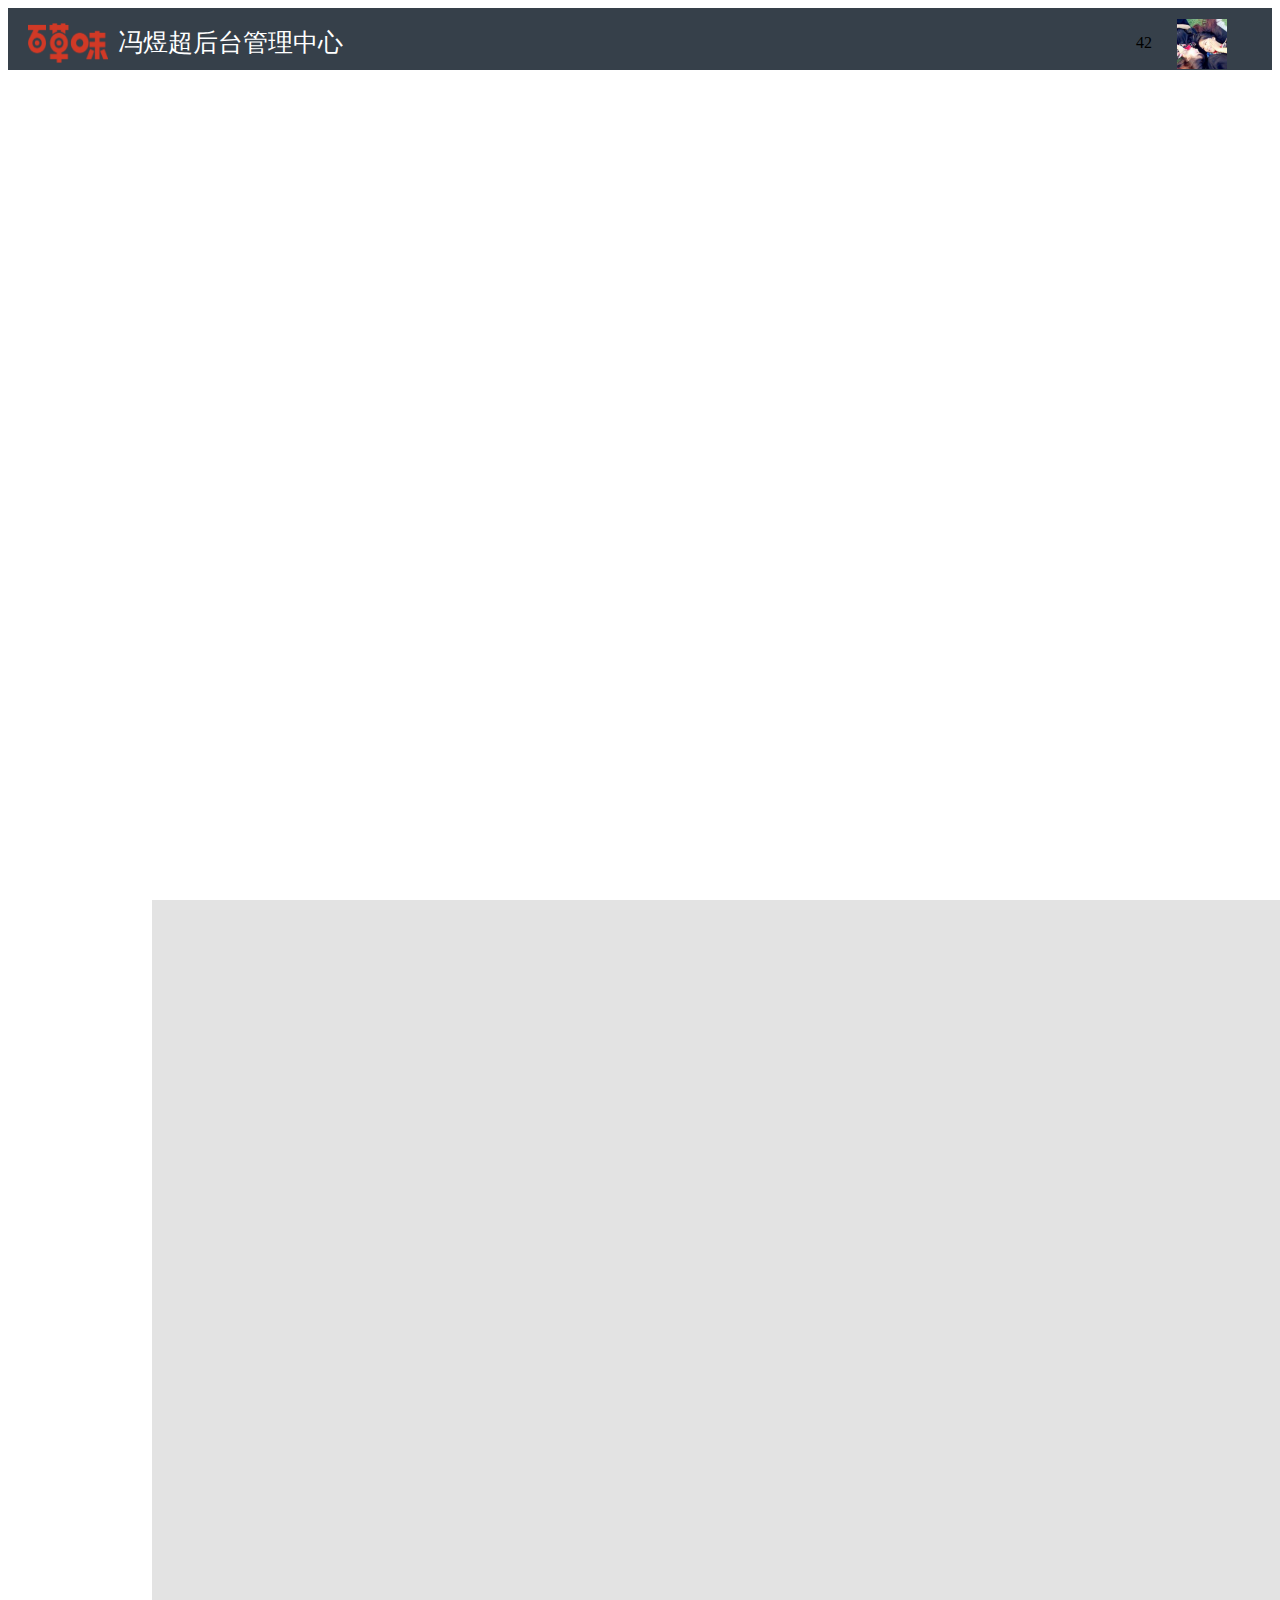
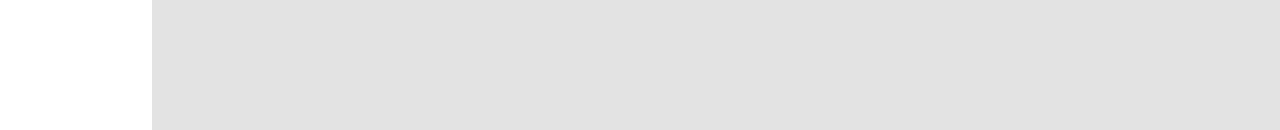
<file: tpls/index.html>
<!DOCTYPE html>
<html>
	<head>
		<meta charset="UTF-8">
		<title></title>
		<link rel="stylesheet" type="text/css" href="/css/index.css"/>
		
	</head>
	<body>
		<header>
			<div class="header-left">
				<img src="../images/icon_home_logo.png"/>
				<span>冯煜超后台管理中心</span>
			</div>
			<div class="header-right dropdown">
				<div><span class="glyphicon glyphicon-bell"></span><span class="badge">42</span></div>
				<div class="icon dropdown-toggle" data-toggle="dropdown"><img src="/images/userIcon.jpg" alt="" class="img-circle"></div>
				<ul class="dropdown-menu dropdown-menu-right" role="menu" aria-labelledby="dropdownMenu1">
				    <li role="presentation"><a role="menuitem" tabindex="-1" href="#"><span class="glyphicon glyphicon-user"></span>个人中心</a></li>
				    <li role="presentation"><a role="menuitem" tabindex="-1" href="#"><span class="glyphicon glyphicon-cog"></span>设置</a></li>
				    <li role="presentation"><a role="menuitem" tabindex="-1" href="#"><span class="glyphicon glyphicon-hdd
glyphicon "></span>退出</a></li>
				  </ul>
			</div>
			
		</header>
		<section>
			<aside>
				<accordion-panel></accordion-panel>
			</aside>
			<div class="content">
				<ui-view class="{{pageClass}}"></ui-view>
			</div>
		</section>		 
		
	</body>
</html>
</file>
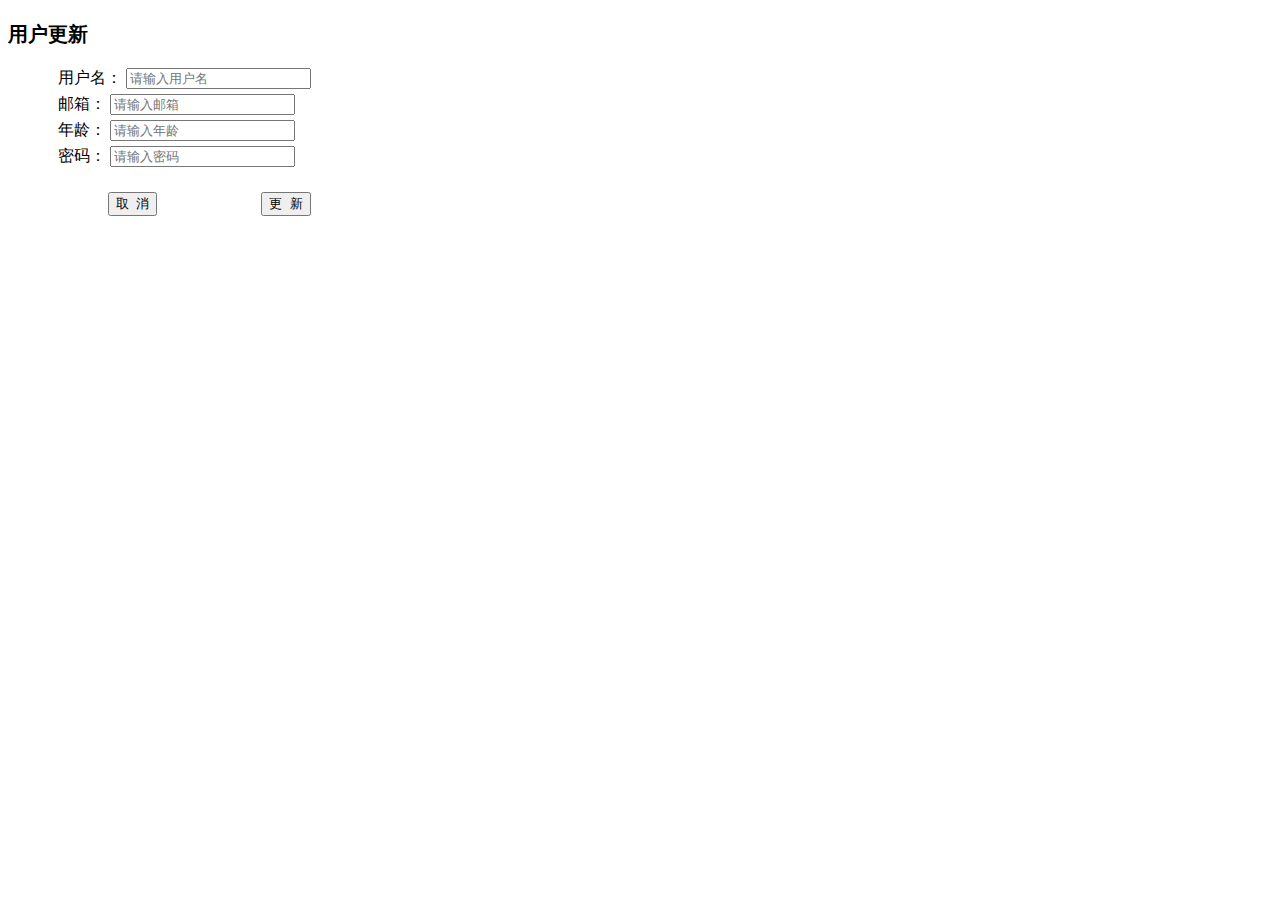
<file: tpls/user_update.html>
<!DOCTYPE html>
<html>
	<head>
		<meta charset="UTF-8">
		<title></title>
		<link rel="stylesheet" href="/css/user-update.css" />
	</head>
	<body>
		<div class="user-update-container">
			<h1>用户更新</h1>
			<div class="input-group">
				  <label for="">用户名：</label>
				  <input type="text" class="form-control" placeholder="请输入用户名" ng-model="updateUser.username">
				</div>
				
				<div class="input-group">
				  <label for="">邮箱：</label>
				  <input type="text" class="form-control" placeholder="请输入邮箱" ng-model="updateUser.email">
				</div>
				<div class="input-group">
				  <label for="">年龄：</label>
				  <input type="text" class="form-control" placeholder="请输入年龄" ng-model="updateUser.age">
				</div>
		      
		      <div class="input-group">
				  <label for="">密码：</label>
				  <input type="text" class="form-control" placeholder="请输入密码" ng-model="updateUser.password">
				</div>
				<button type="button" class="btn btn-default" ng-click="cancel()">取&nbsp;&nbsp;消</button>
				<button type="button" id="myButton" data-loading-text="Loading..." class="btn btn-primary" autocomplete="off" ng-click="update()">更&nbsp;&nbsp;新</button>

		</div>
	</body>
</html>
</file>
<file: css/index.css>
header{
	width: 100%;
	height: 70px;
	background: #36404A;
}
.header-left{
	float: left;
	line-height: 70px;
	margin-left: 20px;
}
.header-left img{
	width: 80px;
	height: 40px;
	vertical-align: middle;
	float: left;
	margin-top: 15px;
}
.header-left span{
	font-size: 25px;
	color: #fff;
	margin-left: 10px;
}
.header-right{
	float: right;
	line-height: 70px;
	margin-right: 20px;
}
.header-right div{
	float: left;
	line-height: 70px;
}
.header-right div .glyphicon{
	font-size: 25px;
	color: #fff;
	vertical-align: middle;
}
.header-right div .badge{
}
.header-right  .icon{
	width: 100px;
	height: 70px;
	text-align: center;
	line-height: 70px;
}
.header-right img{
	display: inline-block;
	width: 50px;
	height: 50px;
	vertical-align: middle;
}
.header-right ul li a span{
	margin-right: 10px;
}
section{
	width: 100%;
	position: absolute;
	left: 0;
	top: 70px;
	bottom: 0;
	background: #fff;
}

section aside{
	width: 15%;
	height: 100%;
	background: #fff;
	float: left;
}
section .content{
	width: 85%;
	height: 100%;
	background: #E3E3E3;
	float: right;
	padding-left: 20px;
	padding-right: 20px;
}
@keyframes rotateFall {
    0% {
        transform: rotateZ(0deg);
    }
    20% {
        transform: rotateZ(10deg);
        animation-timing-function: ease-out;
    }
    40% {
        transform: rotateZ(17deg);
    }
    60% {
        transform: rotateZ(16deg);
    }
    100% {
        transform: translateY(100%) rotateZ(17deg);
    }
}
@keyframes slideOutLeft {
    to {
        transform: translateX(-100%);
    }
}
@keyframes rotateOutNewspaper {
    to {
        transform: translateZ(-3000px) rotateZ(360deg);
        opacity: 0;
    }
}
@keyframes scaleUp {
    from {
        opacity: 0.3;
        -webkit-transform: scale(0.8);
    }
}
@keyframes slideInRight {
    from {
        transform:translateX(100%);
    }
    to {
        transform: translateX(0);
    }
}
@keyframes slideInUp {
    from {
        transform:translateY(100%);
    }
    to {
        transform: translateY(0);
    }
}
.ng-enter {
    z-index: 8888;
}
.ng-leave {
    z-index: 9999;
}
/*.user.ng-enter {
    animation: scaleUp 0.5s both ease-in;
}
.user.ng-leave {
    transform-origin: 0% 0%;
    animation: rotateFall 1s both ease-in;
}*/
.user.ng-enter {
    animation:slideInRight 25s both ease-in;
}
.user.ng-leave {
    animation:slideOutLeft 25s both ease-in;
}
</file>
<file: css/user-update.css>
html,body{
	width: 100%;
	height: 100%;
	
	overflow: hidden;
}
.user-update-container{
	width: 400px;
	height: 100%;
	padding: 0;
	margin: 0;
}
.user-update-container h1{
	font-size: 20px;
	margin-bottom: 20px;
}
.user-update-container .input-group{
	margin-left: 50px;
	margin-bottom: 5px;
	width: 100%;
}
.user-update-container button{
	margin-left: 100px;
	margin-top: 20px;
}
</file>
